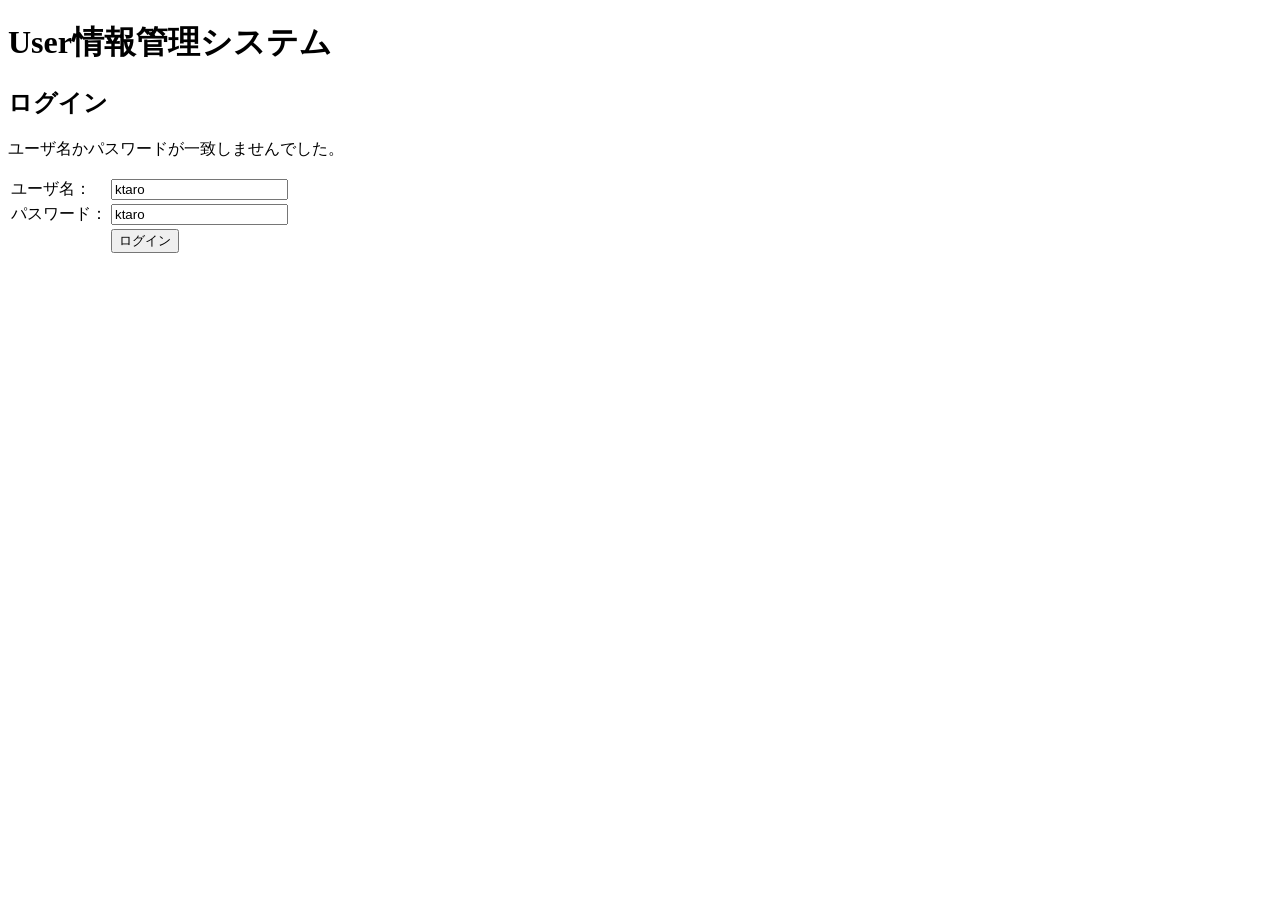
<file: TutorialDevelop/src/main/resources/templates/login.html>
<!DOCTYPE html>
<html xmlns:th="http://www.thymeleaf.org">
<head>
    <meta charset="utf-8">
    <title>Tutorial of Develop</title>
</head>
<body>
    <h1>User情報管理システム</h1>
    <h2>ログイン</h2>
    <p class="err" th:if="${param.error}">ユーザ名かパスワードが一致しませんでした。</p>
    <form method="post" action="/login" th:action="@{/login}">
    <table>
        <tr>
            <td><label for="loginuser">ユーザ名：</label></td>
            <td><input type="text" id="username" name="username" value="ktaro"></td>
        </tr>
        <tr>
            <td><label for="password">パスワード：</label></td>
            <td><input type="text" id="password" name="password" value="ktaro"></td>
        </tr>
        <tr>
            <td>&nbsp;</td>
            <td><input type="submit" name="loginRun" value="ログイン"></td>
        </tr>
    </table>
    </form>
</body>
</html>
</file>
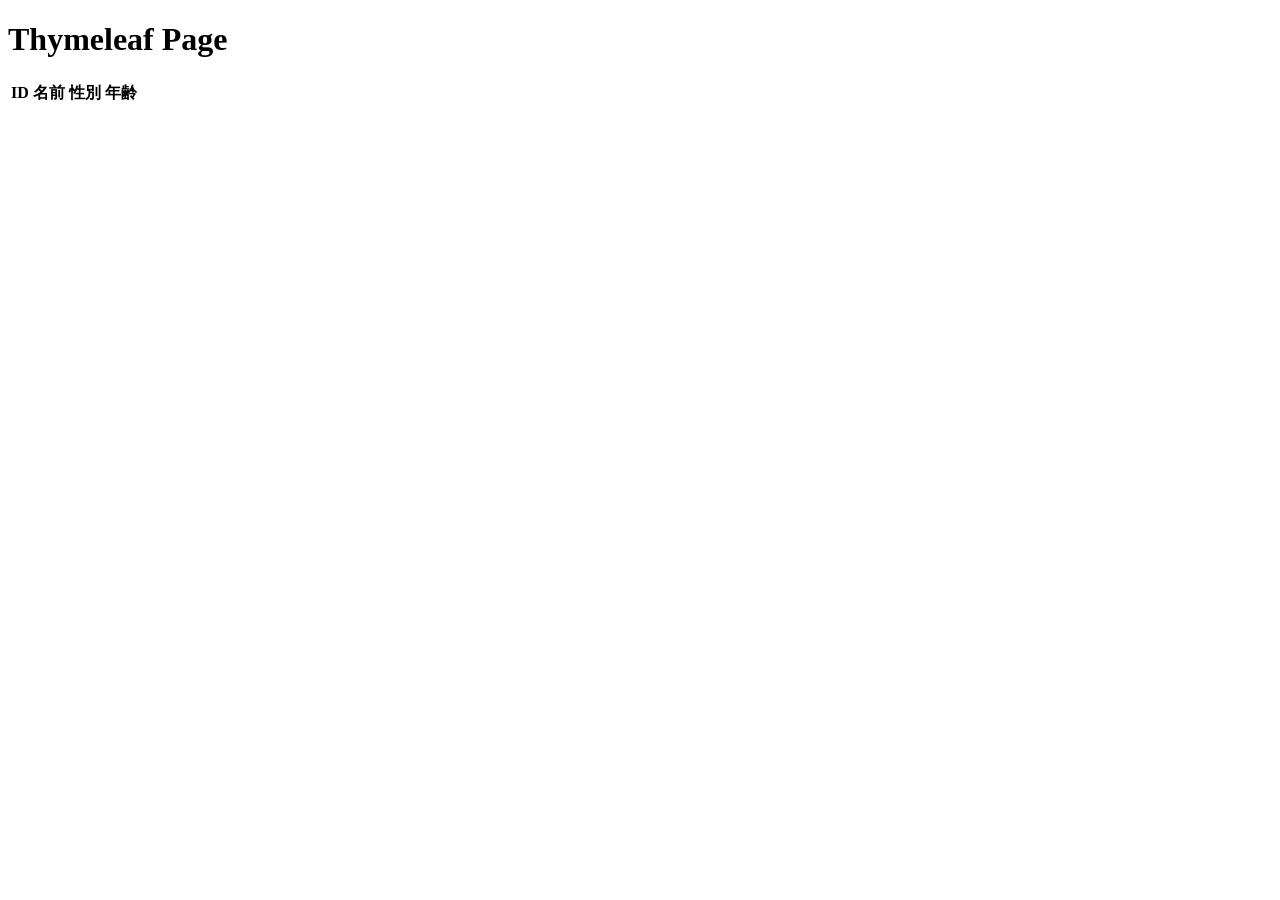
<file: TutorialThymeleaf/src/main/resources/templates/each.html>
<!DOCTYPE html>
<html xmlns:th="http://www.thymeleaf.org">
<head>
    <meta charset="utf-8">
    <title>Tutorial of Thymeleaf</title>
    <link rel="stylesheet" th:href="@{/css/each.css}">
</head>
<body>
    <h1>Thymeleaf Page</h1>
    <table>
        <tr>
            <th>ID</th>
            <th>名前</th>
            <th>性別</th>
            <th>年齢</th>
        </tr>
        <tr th:each="data : ${obj}">
            <td th:text="${data.id}"></td>
            <td th:text="${data.name}"></td>
            <td th:text="${data.gender}"></td>
            <td th:text="${data.age}"></td>
        </tr>
    </table>
</body>
</html>
</file>
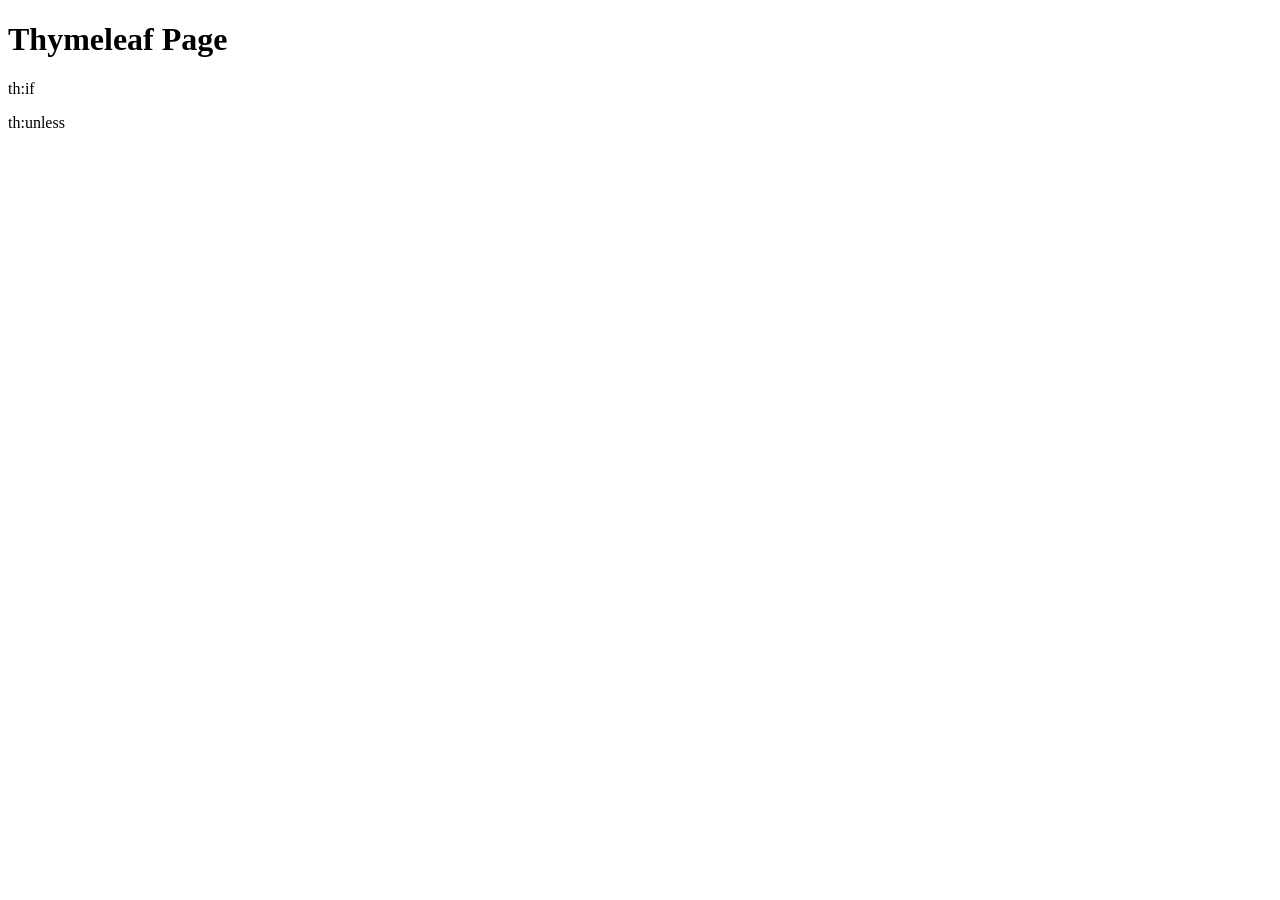
<file: TutorialThymeleaf/src/main/resources/templates/ifunless.html>
<!DOCTYPE html>
<html xmlns:th="http://www.thymeleaf.org">
<head>
    <meta charset="utf-8">
    <title>Tutorial of Thymeleaf</title>
    <link rel="stylesheet" th:href="@{/css/obj.css}">
</head>
<body>
    <h1>Thymeleaf Page</h1>
    <p th:if="${val1} ge ${val2}" th:text="'val1(' + ${val1} + ') は val2(' + ${val2} + ') 以上です。(th:if)'">th:if</p>
    <p th:unless="${val1} eq ${val2}" th:text="'val1(' + ${val1} + ') と val2(' + ${val2} + ') は 不一致です。(th:unless)'">th:unless</p>
</body>
</html>
</file>
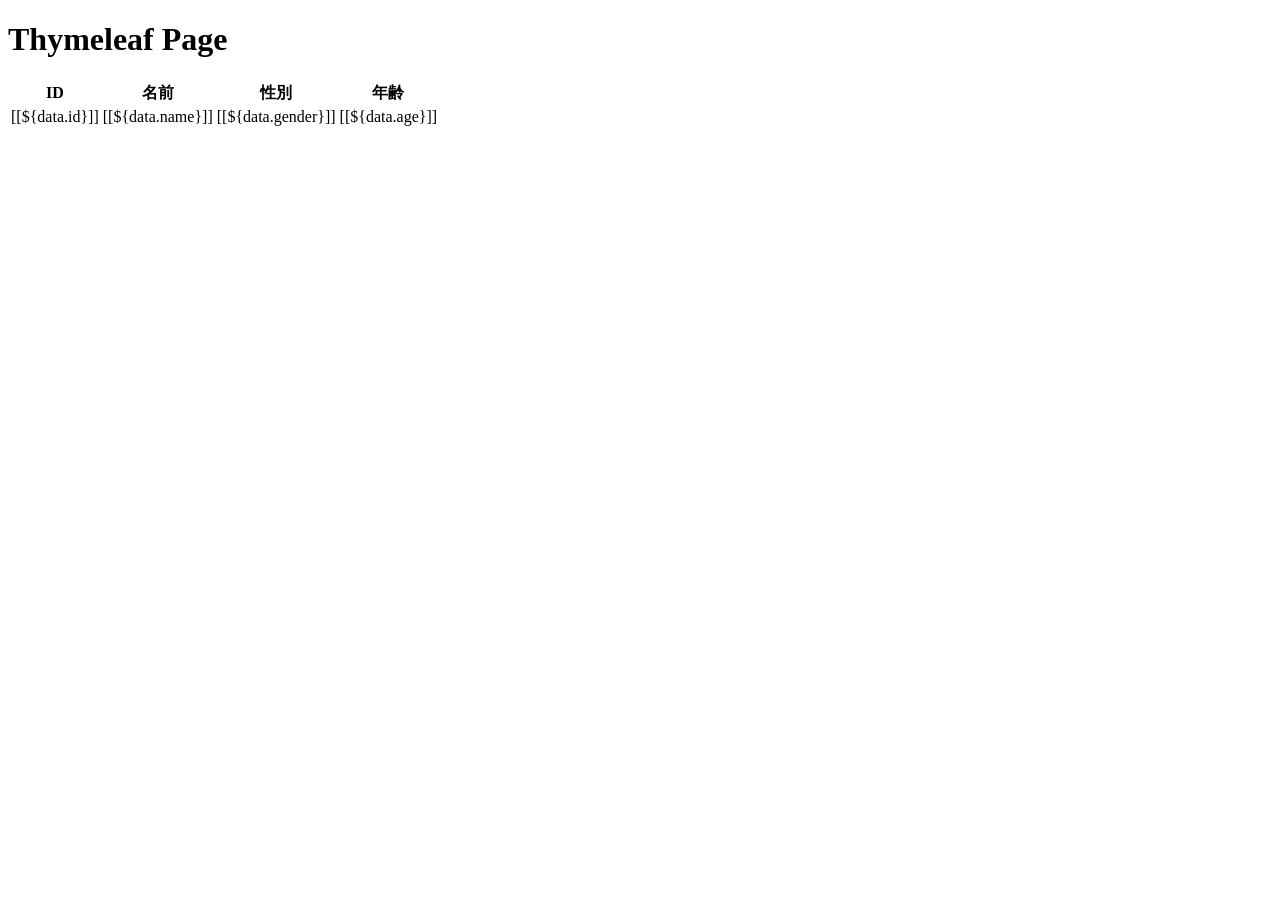
<file: TutorialThymeleaf/src/main/resources/templates/inline.html>
<!DOCTYPE html>
<html xmlns:th="http://www.thymeleaf.org">
<head>
    <meta charset="utf-8">
    <title>Tutorial of Thymeleaf</title>
    <link rel="stylesheet" th:href="@{/css/inline.css}">
</head>
<body>
    <h1>Thymeleaf Page</h1>
    <table th:inline="text">
        <tr>
            <th>ID</th>
            <th>名前</th>
            <th>性別</th>
            <th>年齢</th>
        </tr>
        <tr th:each="data : ${obj}">
            <td>[[${data.id}]]</td>
            <td>[[${data.name}]]</td>
            <td>[[${data.gender}]]</td>
            <td>[[${data.age}]]</td>
        </tr>
    </table>
</body>
</html>
</file>
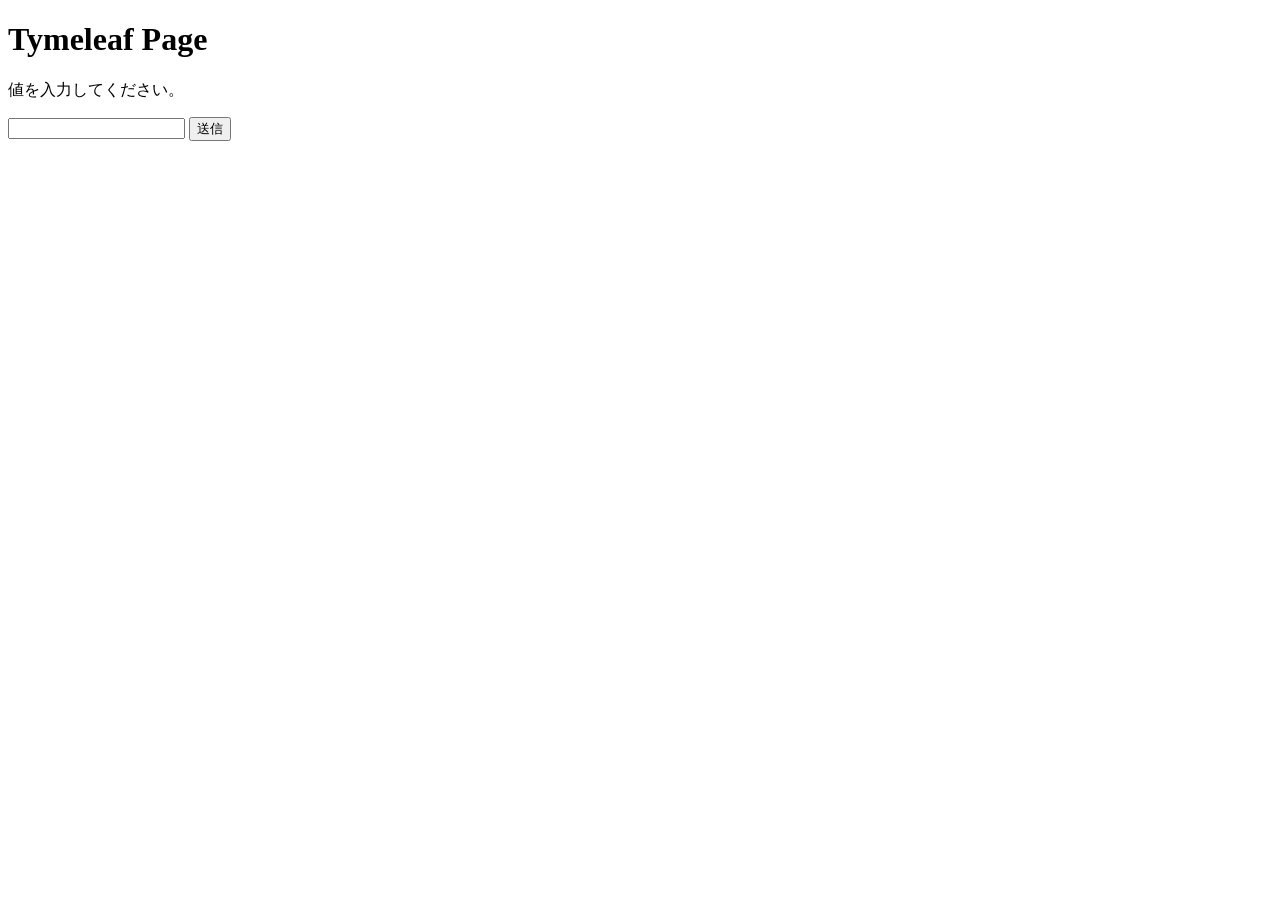
<file: TutorialThymeleaf/src/main/resources/templates/input.html>
<!DOCTYPE html>
<html xmlns:th="http://www.thymeleaf.org">
	<head>
		<meta charset="utf-8">
		<title>Tutorial of Thymeleaf</title>
	</head>
	<body>
		<h1>Tymeleaf Page</h1>
		<p>値を入力してください。</p>
		<form method="post" action="/confirm">
			<input type="text" name="val">
			<button type="submit">送信</button>
		</form>
	</body>
</html>
</file>
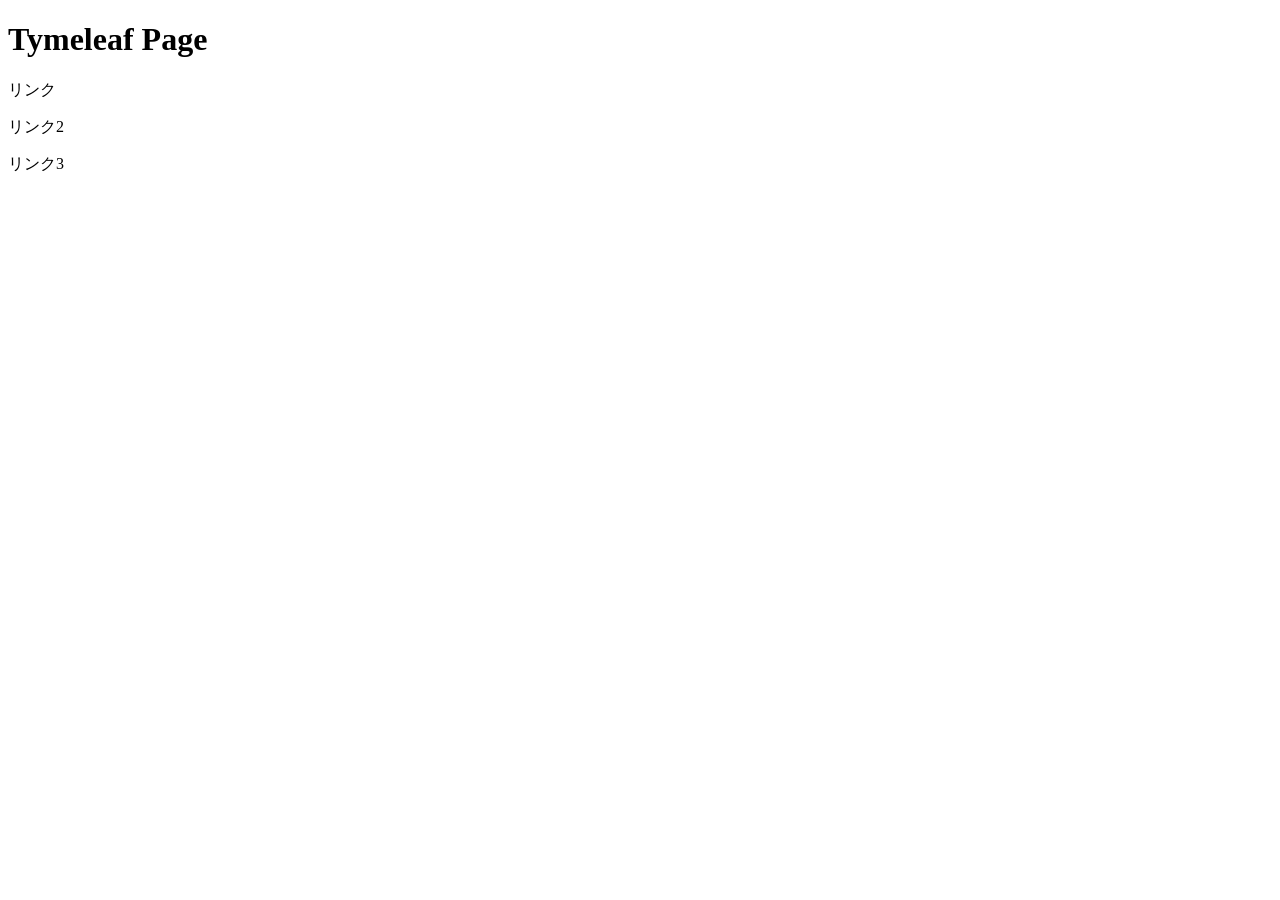
<file: TutorialThymeleaf/src/main/resources/templates/link.html>
<!DOCTYPE html>
<html xmlns:th="http://www.thymeleaf.org">
	<head>
		<meta charset="utf-8">
		<title>Tutorial of Thymeleaf</title>
	</head>
	<body>
		<h1>Tymeleaf Page</h1>
		<p><a th:href="@{/nextpage/{aid}(aid=${id})}">リンク</a></p>
		<p><a th:href="@{/nextpage/{aid}(aid=${param.id[0]})}">リンク2</a></p>
		<p><a th:href="@{/nextpage/(id=${param.id[0]})}">リンク3</a></p>
	</body>
</html>
</file>
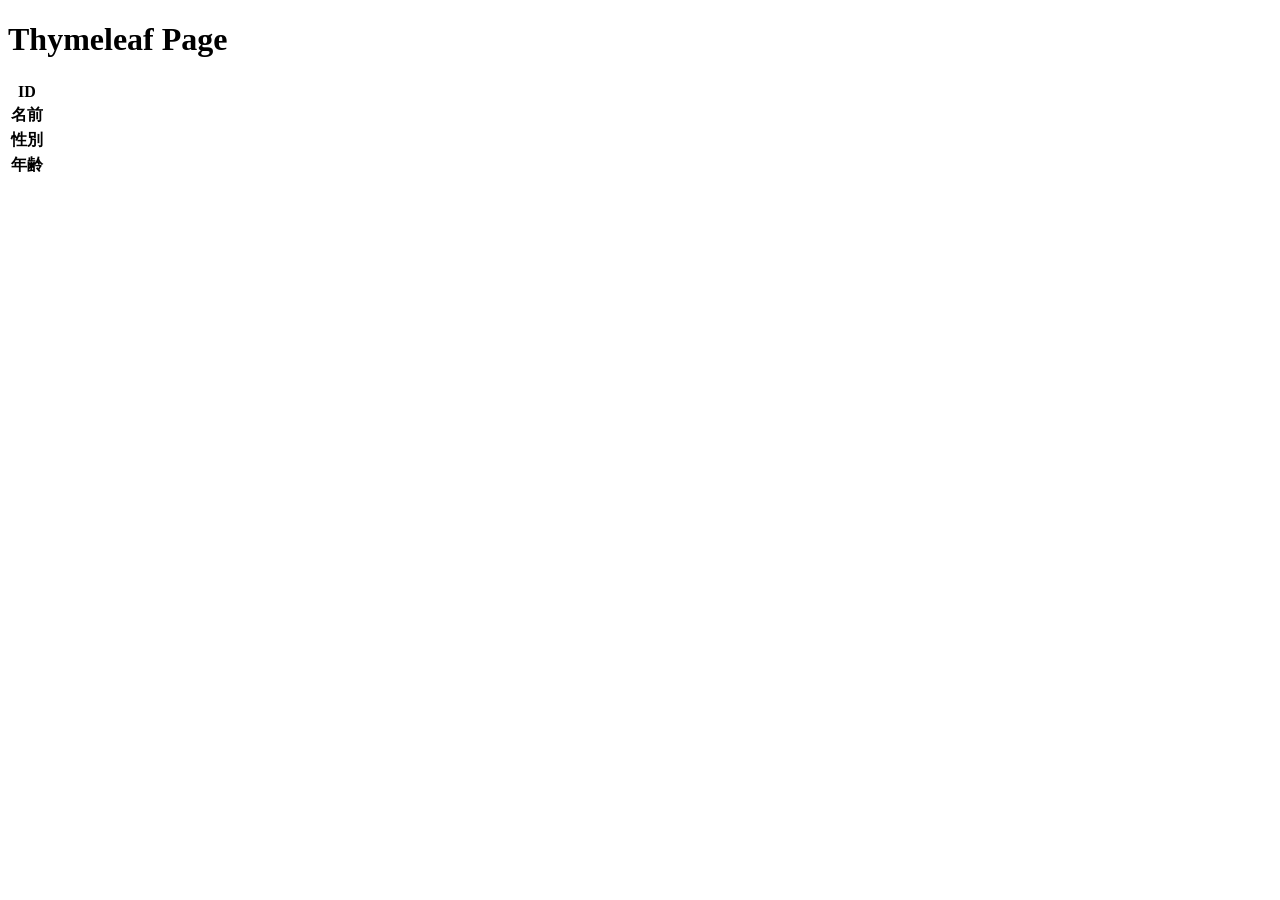
<file: TutorialThymeleaf/src/main/resources/templates/obj.html>
<!DOCTYPE html>
<html xmlns:th="http://www.thymeleaf.org">
<head>
    <meta charset="utf-8">
    <title>Tutorial of Thymeleaf</title>
    <link rel="stylesheet" th:href="@{/css/obj.css}">
</head>
<body>
    <h1>Thymeleaf Page</h1>
    <table th:object="${member}">
        <tr><th>ID</th><td th:text="*{id}"></td></tr>
        <tr><th>名前</th><td th:text="*{name}"></td></tr>
        <tr><th>性別</th><td th:text="*{gender}"></td></tr>
        <tr><th>年齢</th><td th:text="*{age}"></td></tr>
    </table>
</body>
</html>
</file>
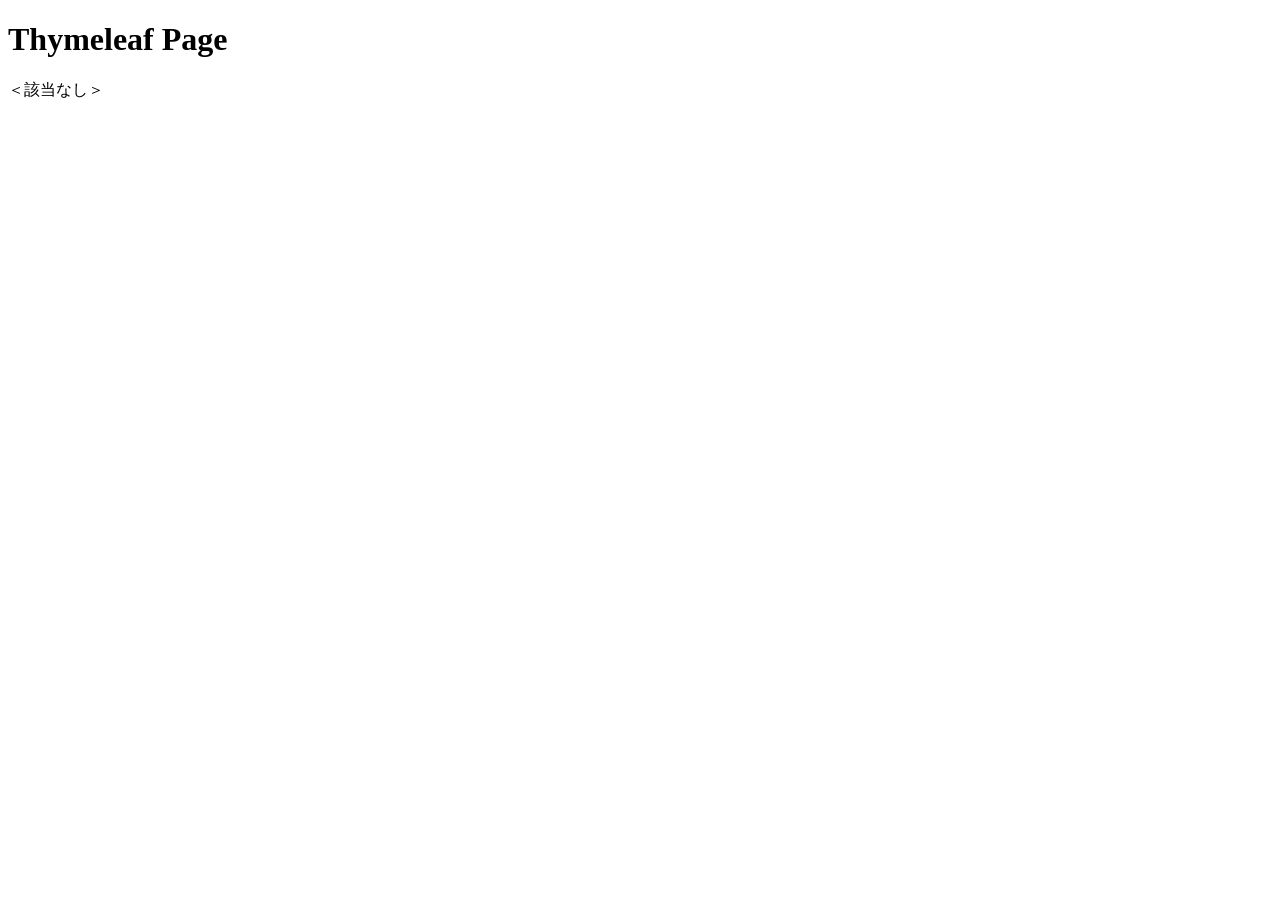
<file: TutorialThymeleaf/src/main/resources/templates/switchcase.html>
<!DOCTYPE html>
<html xmlns:th="http://www.thymeleaf.org">
	<head>
		<meta charset="utf-8">
		<title>Tutorial of Thymeleaf</title>
		<link rel="stylesheet" th:href="@{/css/obj.css}">
	</head>
	<body>
		<h1>Thymeleaf Page</h1>
		<div th:switch="${val}">
			<p th:case="1" th:text="SPRING"></p>
	        <p th:case="2" th:text="SUMMER"></p>
	        <p th:case="3" th:text="AUTUMN"></p>
	        <p th:case="4" th:text="WINTER"></p>
	        <p th:case="*">＜該当なし＞</p>
		</div>
	</body>
</html>
</file>
